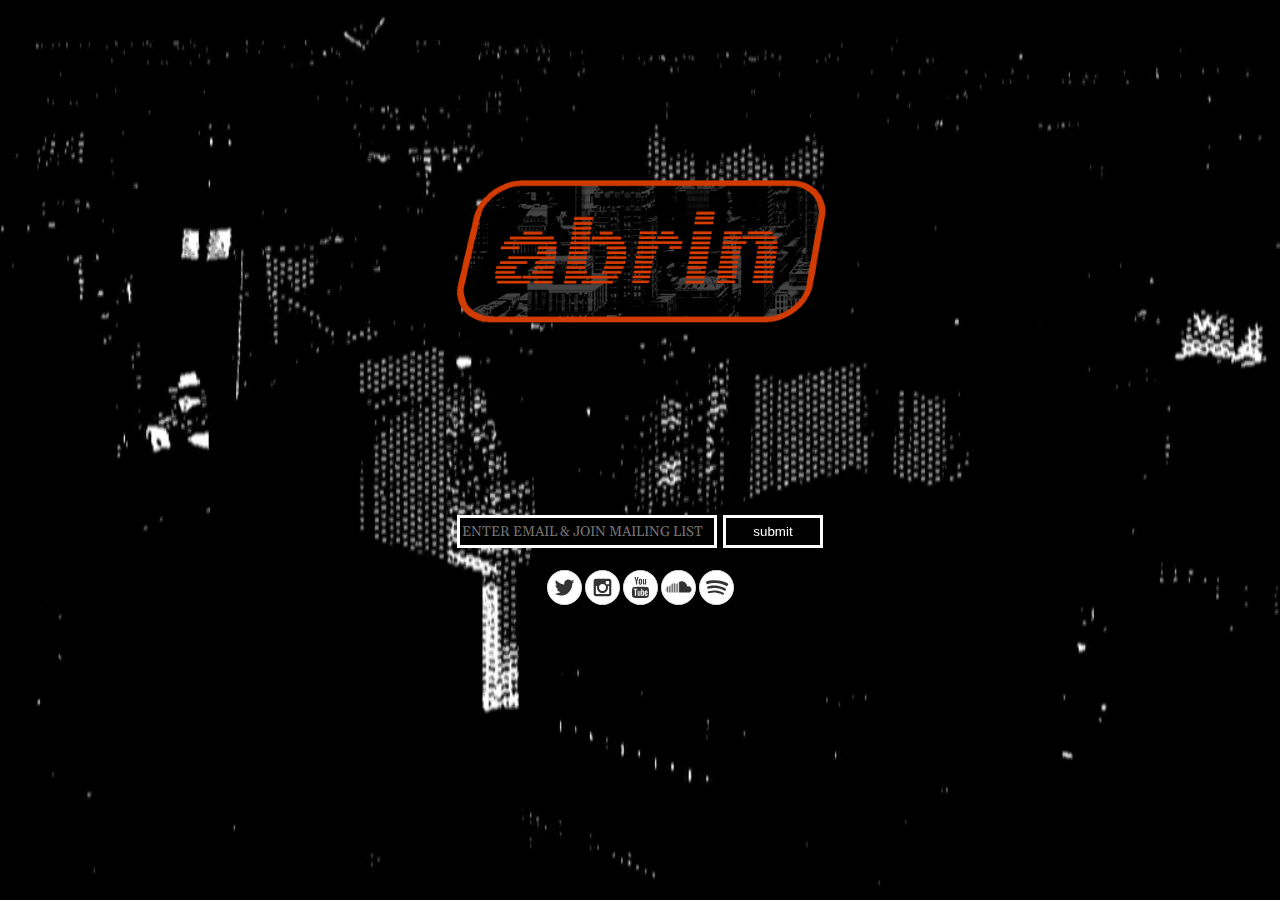
<file: index.html>
<!DOCTYPE html>

<head>
    <link rel="stylesheet" type="text/css" href="index.css">
</head>

<body>
    <video autoplay muted loop id="myVideo">
        <source src="img/bg_1.mp4" type="video/mp4">
    </video>

    <div class="container">
        <!--// Any content in here will be centered.-->
        <h1><img src="img/abrin_logo.png" width=800></img></h1>
    </div>

    <div class="container">
        <!--// Any content in here will be centered.-->
        <form action="https://gmail.us4.list-manage.com/subscribe/post" method="POST">
            <input type="hidden" name="u" value="684618f91b2a547119912dab4">
            <input type="hidden" name="id" value="fc57f9e746">
            <input type="email" autocapitalize="off" autocorrect="off" name="MERGE0" id="MERGE0" size="25" placeholder="ENTER EMAIL & JOIN MAILING LIST">
            <input type="submit" value="submit">
        </form>
    </div>
    
    <center>
        <br>
        <a href="https://twitter.com/abrinmusic"><img src="img/logos/twitter.svg" width=35></a>
        <a href="https://www.instagram.com/abrincollective/"><img src="img/logos/instagram.svg" width=35></a>
        <a href="https://www.youtube.com/channel/UCQLLgqB4qgemi5-Y7aONeJw?view_as=subscriber"><img src="img/logos/youtube.svg" width=35 ></a>
        <a href="https://soundcloud.com/abrincollective"><img src="img/logos/soundcloud.svg" width=35 ></a>
        <a href="/#"><img src="img/logos/spotify.svg" width=35 ></a>
    </center>
</body>
</file>
<file: index.css>
@import url('https://fonts.googleapis.com/css?family=Gelasio|Roboto+Condensed|Source+Sans+Pro&display=swap');

/* Specify in CSS

Use the following CSS rules to specify these families:

    font-family: 'Gelasio', serif;

    font-family: 'Roboto Condensed', sans-serif;

    font-family: 'Source Sans Pro', sans-serif; */

body {
    font-family: 'Source Sans Pro', sans-serif;
    color: white;
}

#myVideo {
    z-index: -5;
    position: fixed;
    right: 0;
    bottom: 0;
    min-width: 100%;
    min-height: 100%;
  }

header {
    font-size:12px;
}

.container{
    display: flex;
    justify-content: center;
    align-items: center;
}

form {
    font-family: 'Gelasio', serif;
    font-size:24px;
    text-shadow: -1px 0 black, 0 5px black, 1px 0 black, 0 -1px black;
}

input[type=email] {
    font-family: 'Gelasio', serif;
    border: 1mm solid white;
    background-color: black;
    color: white;
    width: 250px;
    height: 25px;
    line-height: 50%;
    font-size:14px;
}

input[type=submit] {
    border: 1mm solid white;
    background-color: black;
    color: white;
    width: 100px;
    height: 33px;
}
</file>
